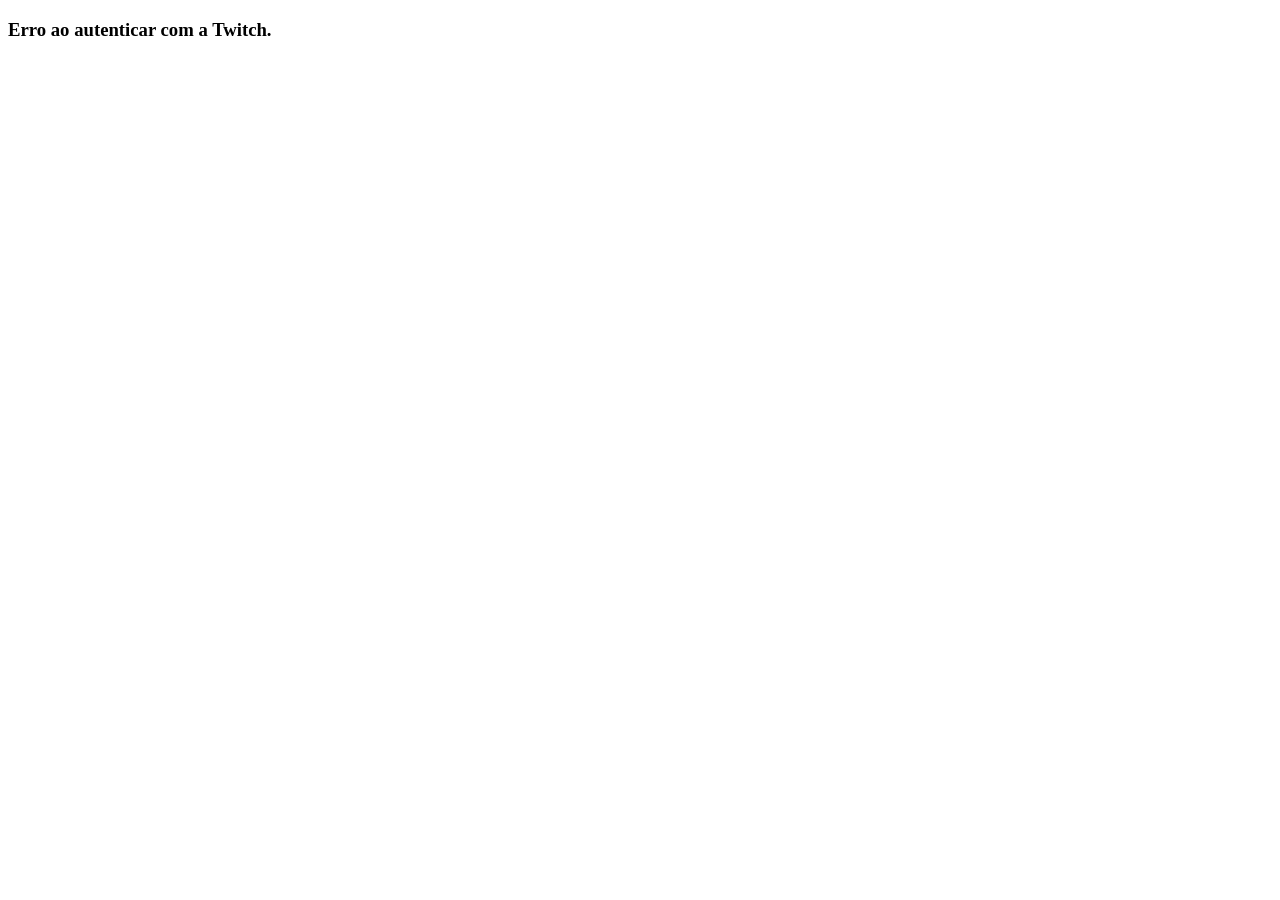
<file: auth.html>
<!DOCTYPE html>
<html lang="pt-BR">
<head>
    <meta charset="UTF-8">
    <title>Autenticando...</title>
</head>
<body>
    <p>Processando autenticação...</p>

    <script>
        // Extrai os dados do hash da URL
        const hash = window.location.hash
            .substring(1)
            .split("&")
            .reduce((acc, part) => {
                const [key, value] = part.split("=");
                acc[key] = value;
                return acc;
            }, {});

        if (hash.access_token) {
            localStorage.setItem("twitch_token", hash.access_token);
            window.location.href = "index.html";
        } else {
            document.body.innerHTML = "<h3>Erro ao autenticar com a Twitch.</h3>";
        }
    </script>
</body>
</html>
</file>
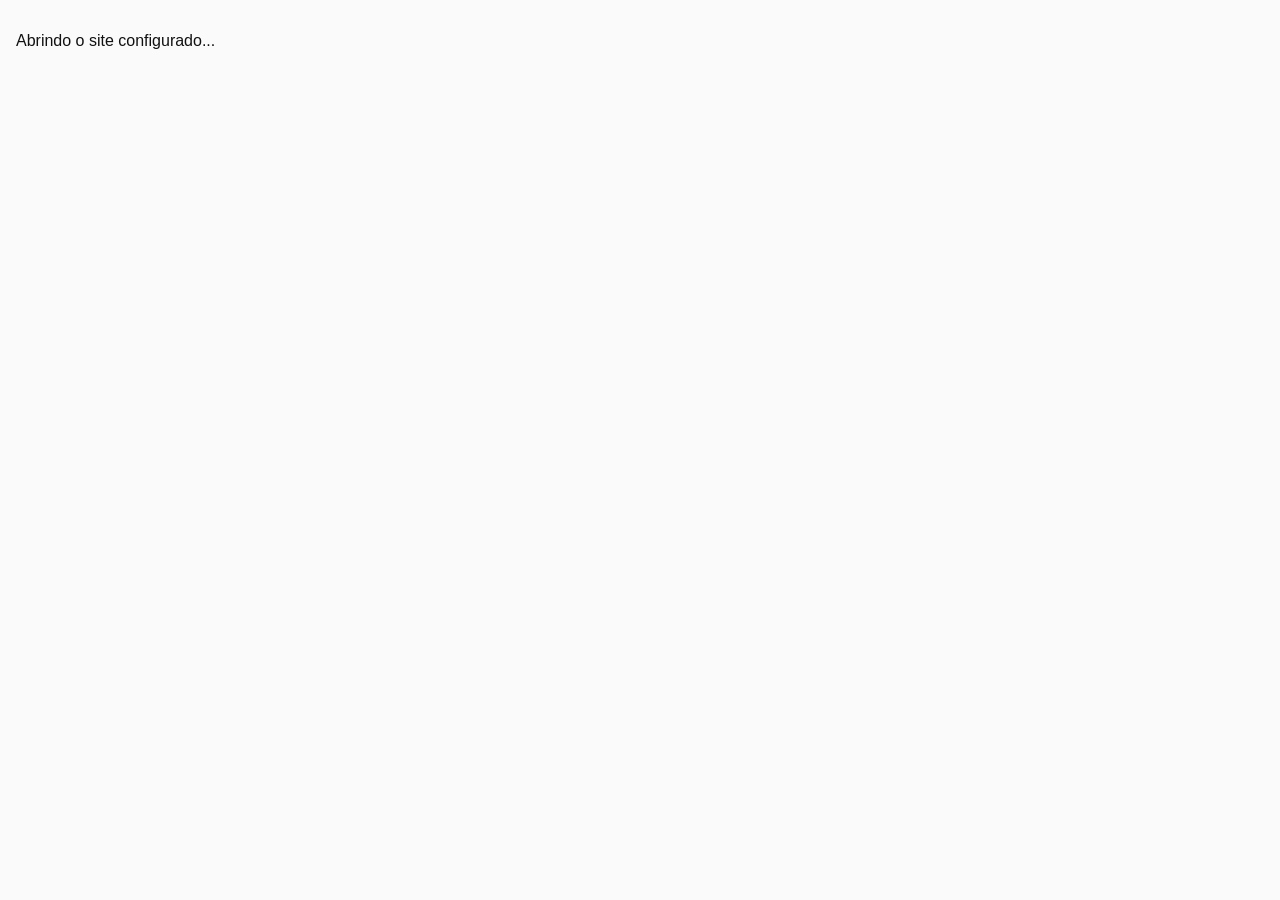
<file: newtab.html>
<!doctype html>
<html lang="pt-BR">
<head>
  <meta charset="utf-8" />
  <meta name="viewport" content="width=device-width,initial-scale=1" />
  <title>Nova Aba</title>
  <link rel="stylesheet" href="styles.css">
</head>
<body>
  <div id="content">
    <p>Abrindo o site configurado...</p>
  </div>
  <script src="newtab.js"></script>
</body>
</html>
</file>
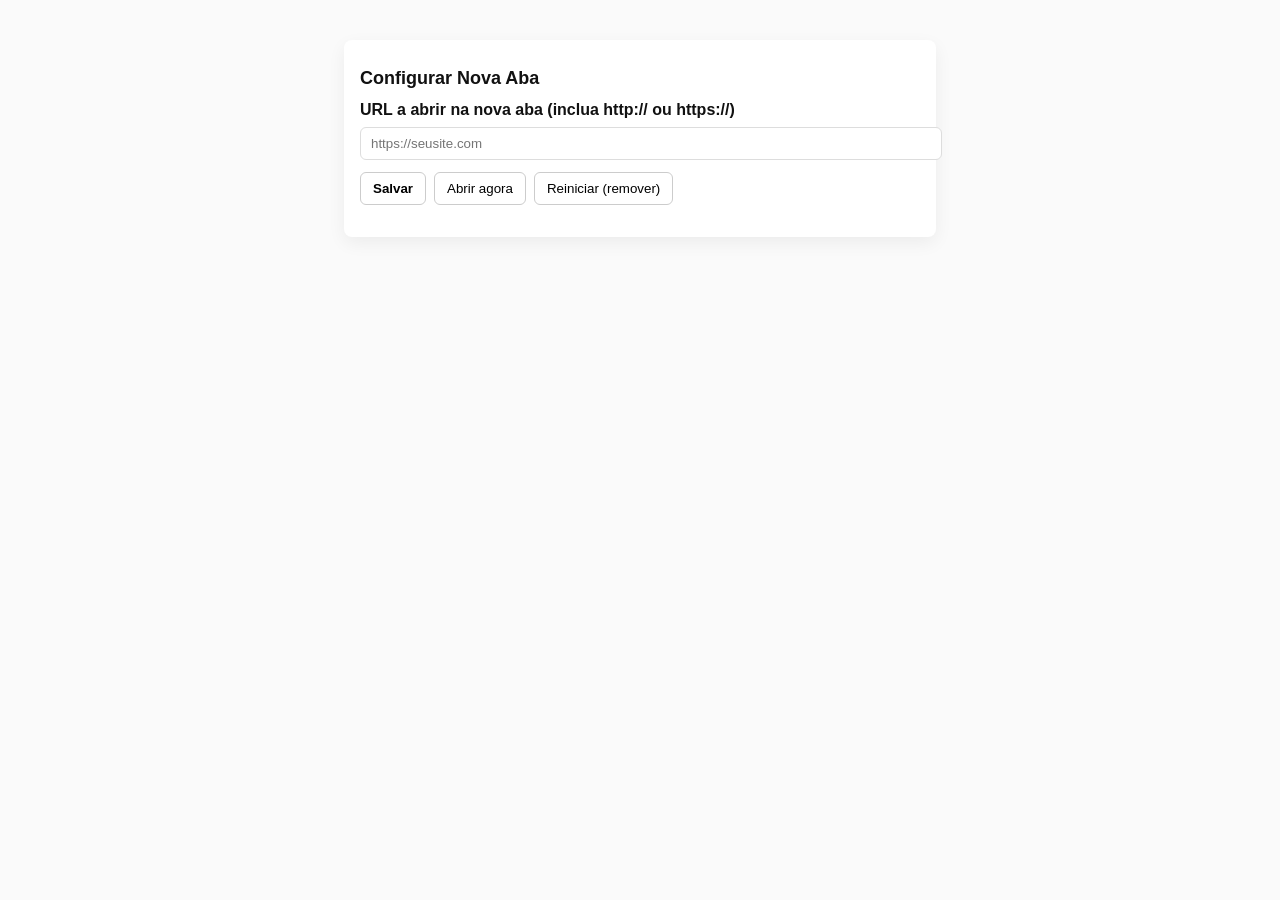
<file: options.html>
<!doctype html>
<html lang="pt-BR">
<head>
  <meta charset="utf-8"/>
  <meta name="viewport" content="width=device-width,initial-scale=1"/>
  <title>Configurar Nova Aba</title>
  <link rel="stylesheet" href="styles.css">
</head>
<body>
  <main class="container">
    <h1>Configurar Nova Aba</h1>
    <form id="form">
      <label for="url">URL a abrir na nova aba (inclua http:// ou https://)</label>
      <input type="url" id="url" placeholder="https://seusite.com" required />
      <div class="row">
        <button type="submit" id="save">Salvar</button>
        <button type="button" id="openNow">Abrir agora</button>
        <button type="button" id="reset">Reiniciar (remover)</button>
      </div>
    </form>
    <p id="status" aria-live="polite"></p>
  </main>

  <script src="options.js"></script>
</body>
</html>
</file>
<file: styles.css>
/* styles.css - estilo leve */
body {
  font-family: Inter, Arial, sans-serif;
  margin: 0;
  padding: 16px;
  background: #fafafa;
  color: #111;
}
.container {
  max-width: 560px;
  margin: 24px auto;
  background: #fff;
  padding: 16px;
  border-radius: 8px;
  box-shadow: 0 6px 18px rgba(0,0,0,0.06);
}
h1 { font-size: 18px; margin-bottom: 12px; }
label { display:block; margin-bottom:8px; font-weight:600; }
input[type="url"] {
  width:100%;
  padding:8px 10px;
  margin-bottom:12px;
  border:1px solid #ddd;
  border-radius:6px;
}
.row { display:flex; gap:8px; }
button {
  padding:8px 12px;
  border-radius:6px;
  border:1px solid #ccc;
  background:#fff;
  cursor:pointer;
}
button#save { font-weight:600; }
#status { margin-top:12px; }
</file>
